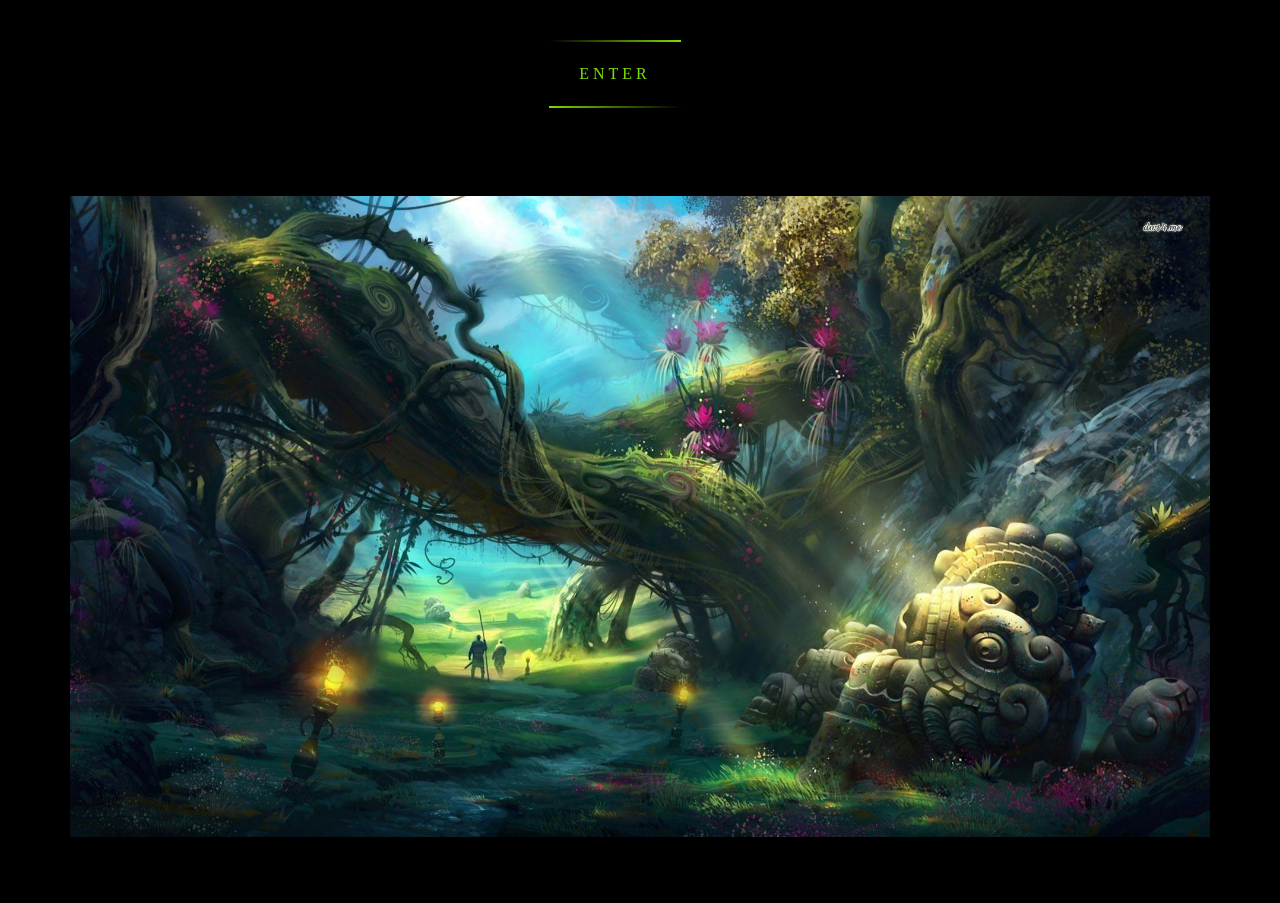
<file: Website/Index.html>
<!DOCTYPE html>
<html lang="en">
<head>
    <meta charset="UTF-8">
    <meta http-equiv="X-UA-Compatible" content="IE=edge">
    <meta name="viewport" content="width=device-width, initial-scale=1.0">
    <title>My website</title>
    <link rel="stylesheet" href="Mystylesheet.css">

</head>
<body>
    
        
    </a>
    <a href="Welcome.html">
        <span></span>
        <span></span>
        <span></span>
        <span></span>
      enter
    </a>
 
    
  
    <div> =class "bg-image">
        <img class= "image-forest"src="images/Magical Forest.jpg" alt="Magical-forest">
    </div>
    <p>
        Here is an image representing a Magical forest, from a anime called<br>____________. This one of hobbies I enjoy watching anime.
    </p>
</body>
</html>
</file>
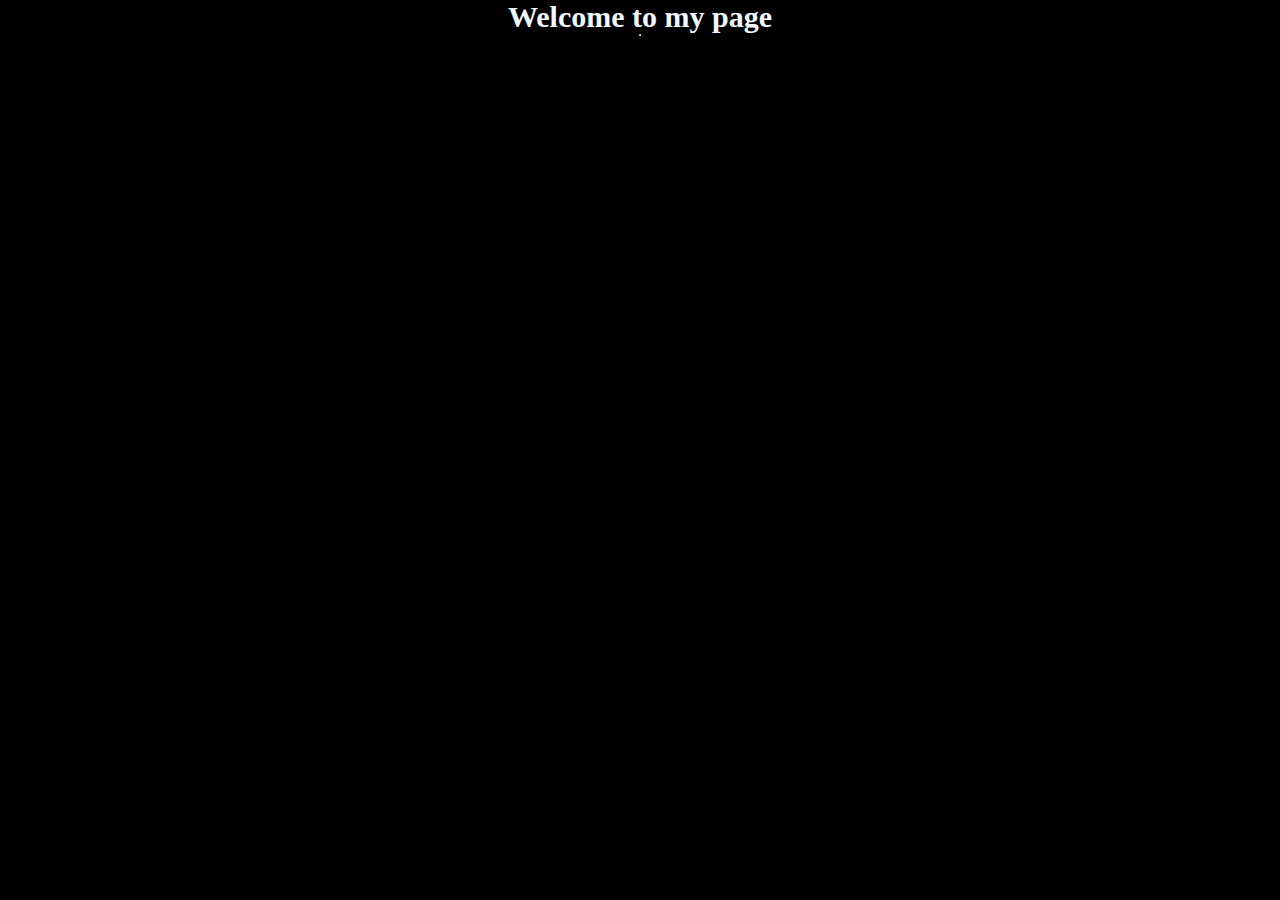
<file: Website/Welcome.html>
<!DOCTYPE html>
<html lang="en">
<head>
    <meta charset="UTF-8">
    <meta http-equiv="X-UA-Compatible" content="IE=edge">
    <meta name="viewport" content="width=, initial-scale=1.0">
    <title>Document</title>
    <link rel="stylesheet" href="Mystylesheet.css">
</head>
<body>
   <h1>
       Welcome to my page
   </h1> 
   <HR>
</body>
</html>
</file>
<file: Website/Mystylesheet.css>
*{

}

hr {
    color: aliceblue;
}

h1{
    color: aliceblue;
    font-family: 'Times New Roman', Times, serif;
    font-size: 30px;
    text-align: center;
}
body{
    background-color:black;
    place-items: center;
    display: grid;
}
.image-forest{
    margin: auto;
    display: block;
    padding: 30px;
    border-radius: initial 40px;
width: clamp(700PX,100%,1200px)
}

@import url('https://fonts.googleapis.com/css2?family=Raleway:wght@400;700&display=swap');
*{
    margin: 0;
    padding: 0;
    box-sizing: border-box;
}

a{
    position: relative;
    display: inline-block;
    padding: 25px 30px;
    margin: 40px 0;
    color: #03e9f4;
    text-decoration: none;
    text-transform: uppercase;
    transition: 0.2s;
    letter-spacing: 4px;
    overflow: hidden;
    margin-right: 50px;
   
}
a:hover{
    background: #03e9f4;
    color: #050801;
    box-shadow: 0 0 5px #03e9f4,
                0 0 25px #03e9f4,
                0 0 50px #03e9f4,
                0 0 200px #03e9f4;
     -webkit-box-reflect:below 1px linear-gradient(transparent, #0005);
}
a:nth-child(1){
    filter: hue-rotate(270deg);
}
a:nth-child(2){
    filter: hue-rotate(110deg);
}
a span{
    position: absolute;
    display: block;
}
a span:nth-child(1){
    top: 0;
    left: 0;
    width: 100%;
    height: 2px;
    background: linear-gradient(90deg,transparent,#03e9f4);
    animation: animate1 1s linear infinite;
}
@keyframes animate1{
    0%{
        left: -100%;
    }
    50%,100%{
        left: 100%;
    }
}
a span:nth-child(2){
    top: -100%;
    right: 0;
    width: 2px;
    height: 100%;
    background: linear-gradient(180deg,transparent,#03e9f4);
    animation: animate2 1s;
    animation-delay: 0.70s;
}
@keyframes animate2{
    0%{
        top: -100%;
    }
    50%,100%{
        top: 100%;
    }
}
a span:nth-child(3){
    bottom: 0;
    right: 0;
    width: 100%;
    height: 2px;
    background: linear-gradient(270deg,transparent,#03e9f4);
    animation: animate3 1s linear infinite;
    animation-delay: 0.30s;
}
@keyframes animate3{
    0%{
        right: -100%;
    }
    50%,100%{
        right: 100%;
    }
}


a span:nth-child(4){
    bottom: -100%;
    left: 0;
    width: 2px;
    height: 100%;
    background: linear-gradient(360deg,transparent,#03e9f4);
    animation: animate4 1s linear infinite;
    animation-delay: 0.75s;
}
@keyframes animate4{
    0%{
        bottom: -100%;
    }
    50%,100%{
        bottom: 100%;
    }
}
.hr{
background-color: whitesmoke;
}
h1{
    text-emphasis-color: red;
}
hr{
    color: white;
}
</file>
